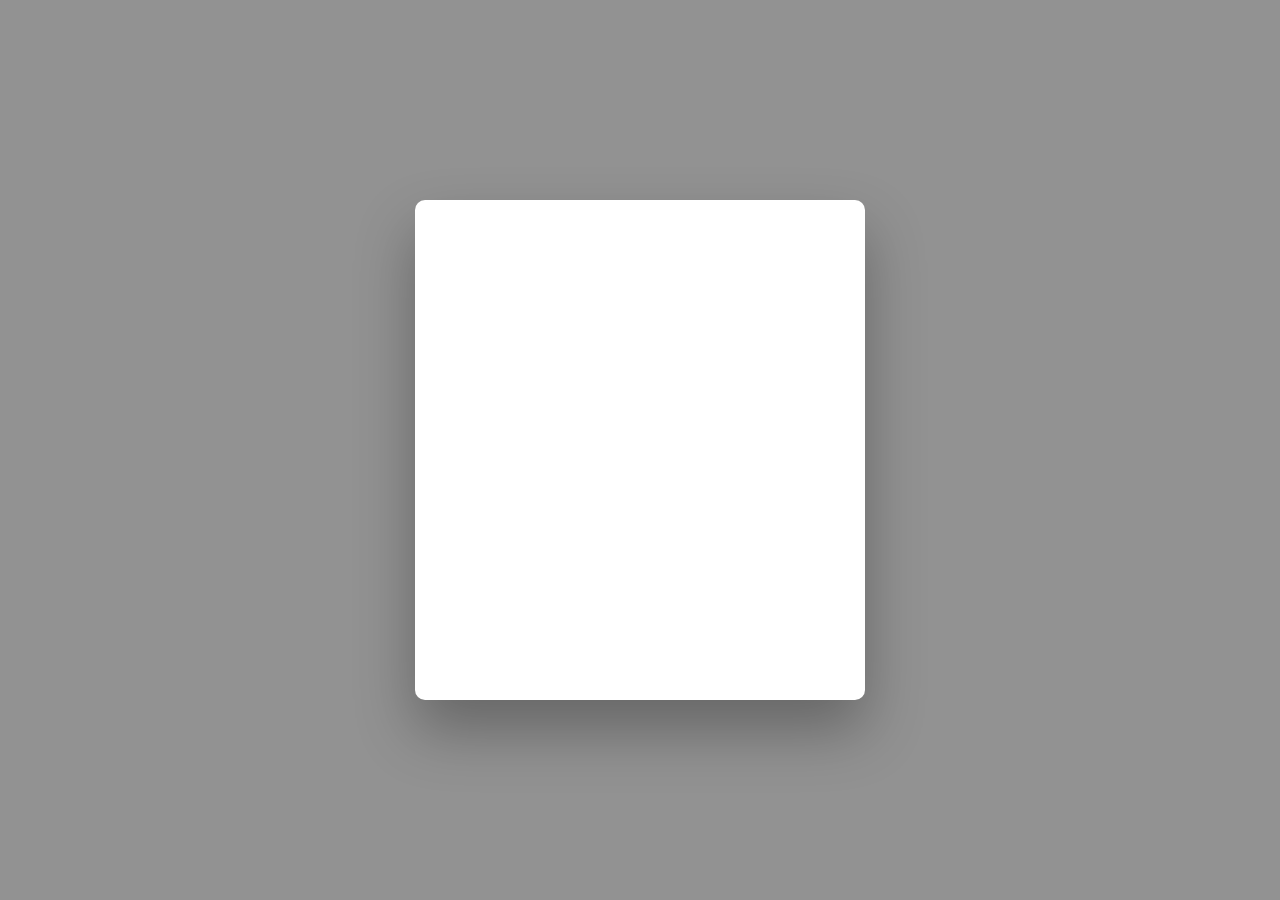
<file: index.html>
<!doctype HTML>

<header>
	<link href="bootstrap/bootstrap.min.css" rel="stylesheet">
  <link rel="stylesheet" href="styleCSS/index.css">
</header>

<body>
	<!-- <div class="identForm">
		<form method="get" action="connect.php">
			<fieldset>
				<legend>Login : </legend>
					<input type="text" name="identifiant"/>
			</fieldset>
			<fieldset>
				<legend>Mot de passe : </legend>
					<input type="password" name="motdepasse"/>
			</fieldset>
			<input type="submit" name="submit" value="Se connecter"/>
		</form>
	</div> -->

<div class="wrapper fadeInDown">
  <div id="formContent">
    <!-- Tabs Titles -->

    <!-- Icon -->
    <div class="fadeIn first">
      <img src="images/logo.jpg" id="icon" alt="Icone Université de Paris" />
    </div>

    <!-- Login Form -->
    <form method="post" action="connect.php">
      <input type="text" id="login" class="fadeIn second" name="login" placeholder="Identifiant">
      <input type="password" id="password" class="fadeIn third" name="login" placeholder="Mot de passe">
      <input type="submit" class="fadeIn fourth" value="Connexion">
    </form>

  </div>
</div>
</body>
</file>
<file: styleCSS/index.css>
html {
  background-color: #929292;
}

body {
  font-family: "Poppins", sans-serif;
  height: 100vh;
  background-color: #929292;
}

a {
  color: #92badd;
  display:inline-block;
  text-decoration: none;
  font-weight: 400;
}

h2 {
  text-align: center;
  font-size: 16px;
  font-weight: 600;
  text-transform: uppercase;
  display:inline-block;
  margin: 40px 8px 10px 8px; 
  color: #cccccc;
}



/* STRUCTURE */

.wrapper {
  display: flex;
  align-items: center;
  flex-direction: column; 
  justify-content: center;
  width: 100%;
  min-height: 100%;
  padding: 20px;
}

#formContent {
  -webkit-border-radius: 10px 10px 10px 10px;
  border-radius: 10px 10px 10px 10px;
  background: #fff;
  padding: 30px;
  width: 90%;
  max-width: 450px;
  position: relative;
  padding: 0px;
  -webkit-box-shadow: 0 30px 60px 0 rgba(0,0,0,0.3);
  box-shadow: 0 30px 60px 0 rgba(0,0,0,0.3);
  text-align: center;
}

#formFooter {
  background-color: #f6f6f6;
  border-top: 1px solid #dce8f1;
  padding: 25px;
  text-align: center;
  -webkit-border-radius: 0 0 10px 10px;
  border-radius: 0 0 10px 10px;
}



/* TABS */

h2.inactive {
  color: #cccccc;
}

h2.active {
  color: #0d0d0d;
  border-bottom: 2px solid #830143;
}



/* FORM TYPOGRAPHY*/

input[type=button], input[type=submit], input[type=reset]  {
  background-color: #830143;
  border: none;
  color: white;
  padding: 15px 80px;
  text-align: center;
  text-decoration: none;
  display: inline-block;
  text-transform: uppercase;
  font-size: 13px;
  -webkit-box-shadow: 0 10px 30px 0 rgba(95,186,233,0.4);
  box-shadow: 0 10px 30px 0 rgba(95,186,233,0.4);
  -webkit-border-radius: 5px 5px 5px 5px;
  border-radius: 5px 5px 5px 5px;
  margin: 5px 20px 40px 20px;
  -webkit-transition: all 0.3s ease-in-out;
  -moz-transition: all 0.3s ease-in-out;
  -ms-transition: all 0.3s ease-in-out;
  -o-transition: all 0.3s ease-in-out;
  transition: all 0.3s ease-in-out;
}

input[type=button]:hover, input[type=submit]:hover, input[type=reset]:hover  {
  background-color: #33011B;
}

input[type=button]:active, input[type=submit]:active, input[type=reset]:active  {
  -moz-transform: scale(0.95);
  -webkit-transform: scale(0.95);
  -o-transform: scale(0.95);
  -ms-transform: scale(0.95);
  transform: scale(0.95);
}

input[type=text] {
  background-color: #f6f6f6;
  border: none;
  color: #0d0d0d;
  padding: 15px 32px;
  text-align: center;
  text-decoration: none;
  display: inline-block;
  font-size: 16px;
  margin: 5px;
  width: 85%;
  border: 2px solid #f6f6f6;
  -webkit-transition: all 0.5s ease-in-out;
  -moz-transition: all 0.5s ease-in-out;
  -ms-transition: all 0.5s ease-in-out;
  -o-transition: all 0.5s ease-in-out;
  transition: all 0.5s ease-in-out;
  -webkit-border-radius: 5px 5px 5px 5px;
  border-radius: 5px 5px 5px 5px;
}

input[type=text]:focus {
  background-color: #fff;
  border-bottom: 2px solid #830143;
}

input[type=text]:placeholder {
  color: #cccccc;
}

input[type=password] {
  background-color: #f6f6f6;
  border: none;
  color: #0d0d0d;
  padding: 15px 32px;
  text-align: center;
  text-decoration: none;
  display: inline-block;
  font-size: 16px;
  margin: 5px;
  width: 85%;
  border: 2px solid #f6f6f6;
  -webkit-transition: all 0.5s ease-in-out;
  -moz-transition: all 0.5s ease-in-out;
  -ms-transition: all 0.5s ease-in-out;
  -o-transition: all 0.5s ease-in-out;
  transition: all 0.5s ease-in-out;
  -webkit-border-radius: 5px 5px 5px 5px;
  border-radius: 5px 5px 5px 5px;
}

input[type=password]:focus {
  background-color: #fff;
  border-bottom: 2px solid #830143;
}

input[type=password]:placeholder {
  color: #cccccc;
}



/* ANIMATIONS */

/* Simple CSS3 Fade-in-down Animation */
.fadeInDown {
  -webkit-animation-name: fadeInDown;
  animation-name: fadeInDown;
  -webkit-animation-duration: 1s;
  animation-duration: 1s;
  -webkit-animation-fill-mode: both;
  animation-fill-mode: both;
}

@-webkit-keyframes fadeInDown {
  0% {
    opacity: 0;
    -webkit-transform: translate3d(0, -100%, 0);
    transform: translate3d(0, -100%, 0);
  }
  100% {
    opacity: 1;
    -webkit-transform: none;
    transform: none;
  }
}

@keyframes fadeInDown {
  0% {
    opacity: 0;
    -webkit-transform: translate3d(0, -100%, 0);
    transform: translate3d(0, -100%, 0);
  }
  100% {
    opacity: 1;
    -webkit-transform: none;
    transform: none;
  }
}


/* Simple CSS3 Fade-in Animation */

@-webkit-keyframes fadeIn { from { opacity:0; } to { opacity:1; } }
@-moz-keyframes fadeIn { from { opacity:0; } to { opacity:1; } }
@keyframes fadeIn { from { opacity:0; } to { opacity:1; } }

.fadeIn {
  opacity:0;
  -webkit-animation:fadeIn ease-in 1;
  -moz-animation:fadeIn ease-in 1;
  animation:fadeIn ease-in 1;

  -webkit-animation-fill-mode:forwards;
  -moz-animation-fill-mode:forwards;
  animation-fill-mode:forwards;

  -webkit-animation-duration:1s;
  -moz-animation-duration:1s;
  animation-duration:1s;
}

.fadeIn.first {
  -webkit-animation-delay: 0.4s;
  -moz-animation-delay: 0.4s;
  animation-delay: 0.4s;
}

.fadeIn.second {
  -webkit-animation-delay: 0.6s;
  -moz-animation-delay: 0.6s;
  animation-delay: 0.6s;
}

.fadeIn.third {
  -webkit-animation-delay: 0.8s;
  -moz-animation-delay: 0.8s;
  animation-delay: 0.8s;
}

.fadeIn.fourth {
  -webkit-animation-delay: 1s;
  -moz-animation-delay: 1s;
  animation-delay: 1s;
}


/* Simple CSS3 Fade-in Animation */

.underlineHover:after {
  display: block;
  left: 0;
  bottom: -10px;
  width: 0;
  height: 2px;
  background-color: #56baed;
  content: "";
  transition: width 0.2s;
}

.underlineHover:hover {
  color: #0d0d0d;
}

.underlineHover:hover:after{
  width: 100%;
}



/* OTHERS */

*:focus {
    outline: none;
} 

#icon {
  width:60%;
}
</file>
